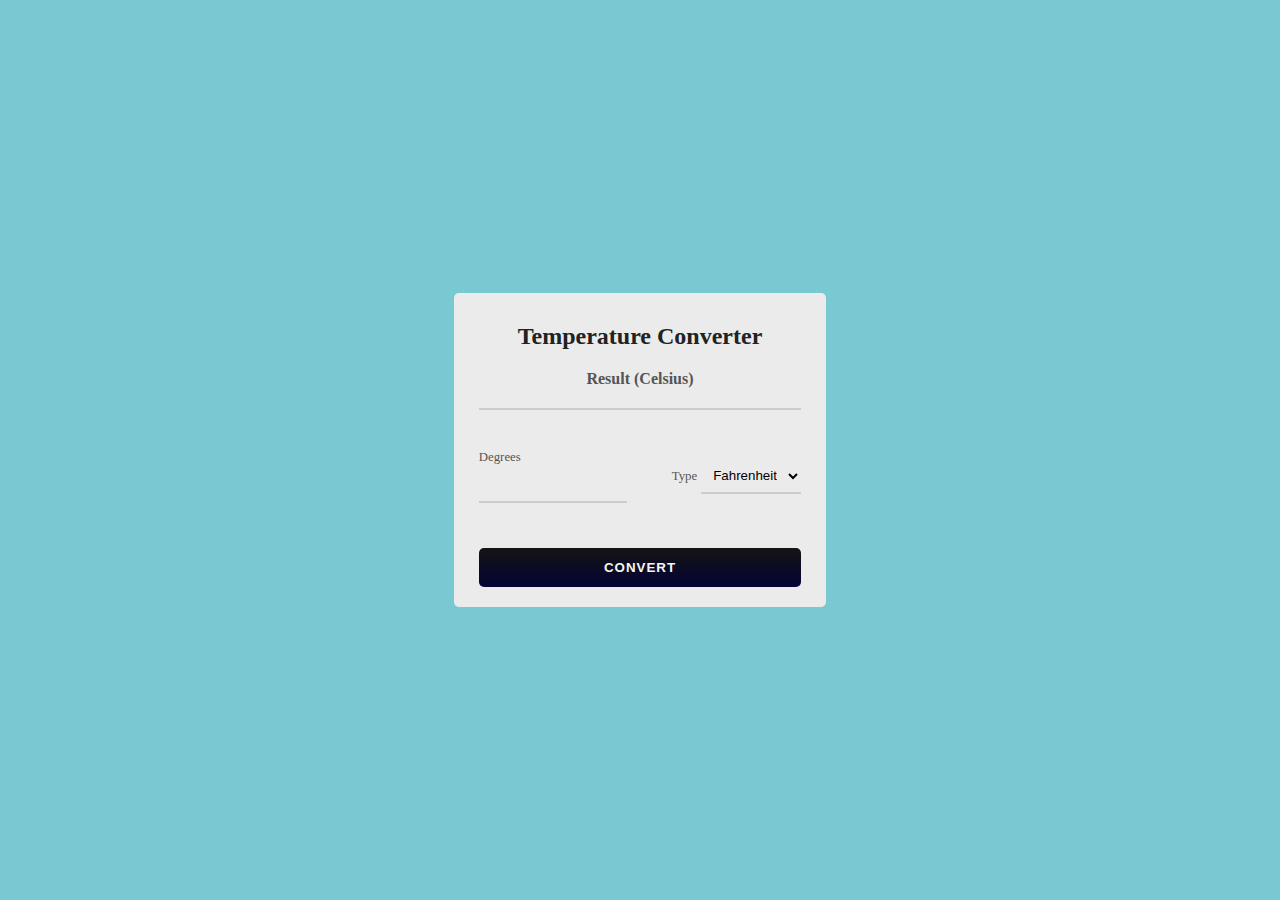
<file: task-3/index.html>
<!DOCTYPE html>
<html lang="en">
  <head>
    <meta charset="UTF-8" />
    <meta http-equiv="X-UA-Compatible" content="IE=edge" />
    <meta name="viewport" content="width=device-width, initial-scale=1.0" />
    <!--LINK CSS FILE-->    
    <link rel="stylesheet" href="style.css" />
    <title>Temperature Converter App</title>
  </head>
  <body>
    <div class="container">
      <div class="temperature-converter">
          <h1 class="title">Temperature Converter</h1>
          <div class="result">
            <span class="result-heading">Result (Celsius)</span>
            <h2 class="celsius-value" id="celsius"></h2>
          </div>
          <div class="degree-type">
            <div class="degree-field">
              <label for="degree">Degrees</label>
              <input type="number" name="degree" id="degree" />
            </div>
            <div class="temp-field">
              <label for="temp-type">Type</label>
              <select name="temperatures" id="temp-type" autocomplete="on">
                <option id="fahrenheit" value="fahrenheit">Fahrenheit</option>
                <option id="kelvin" value="kelvin">Kelvin</option>
              </select>
            </div>
          </div>
          <button id="convert-btn">Convert</button>
      </div>
    </div>
    <!--LINK JAVASCRIPT FILE-->
    <script src="./script.js"></script>
  </body>
</html>
</file>
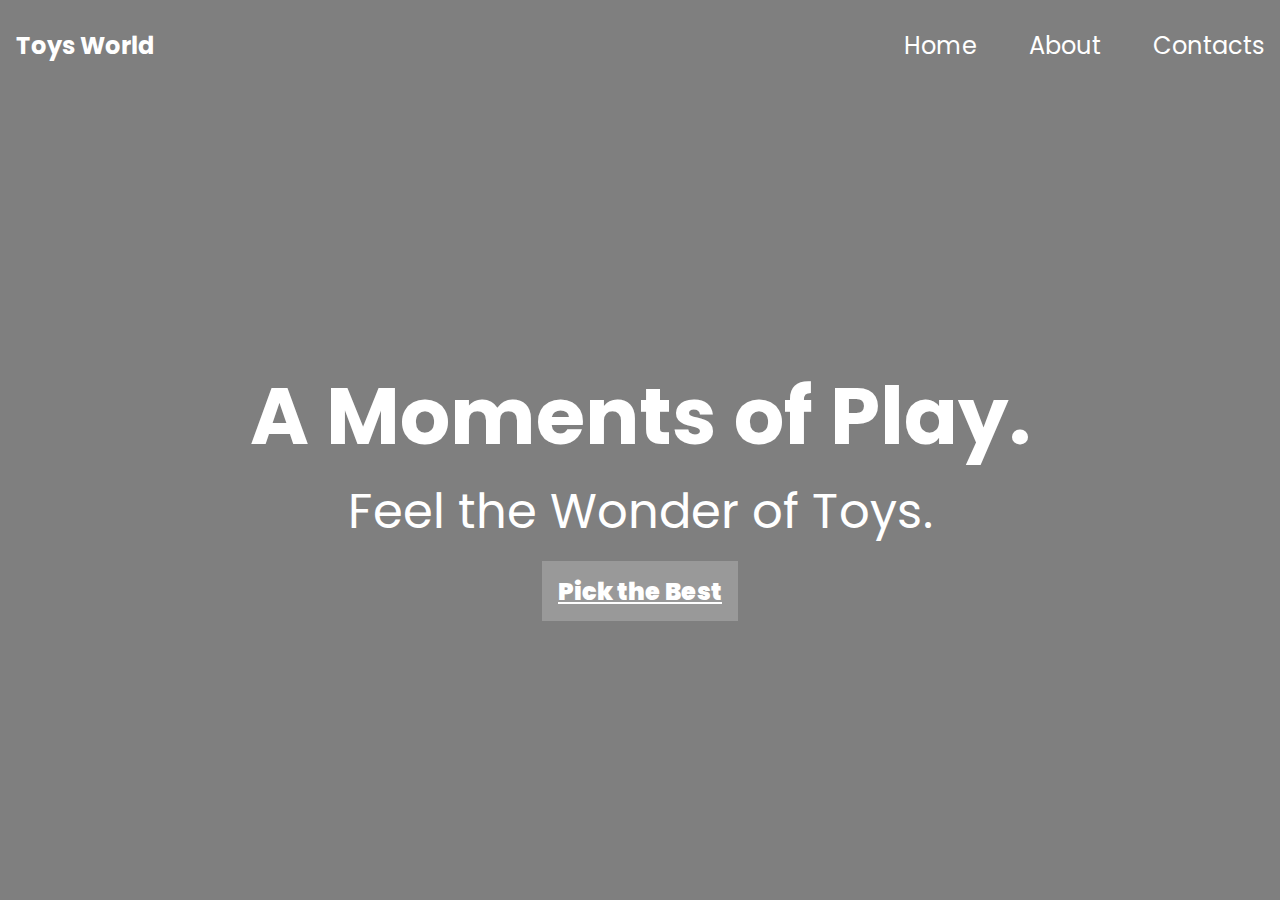
<file: task-1/task1.html>
<!DOCTYPE html>
<html lang="en">
  <head>
    <meta charset="UTF-8" />
    <meta http-equiv="X-UA-Compatible" content="IE=edge" />
    <meta name="viewport" content="width=device-width, initial-scale=1.0" />
    <title>Landing page</title>
    <link rel="preconnect" href="https://fonts.googleapis.com" />
    <link rel="preconnect" href="https://fonts.gstatic.com" crossorigin />
    <link
      href="https://fonts.googleapis.com/css2?family=Poppins:wght@400;700&display=swap"
      rel="stylesheet"
    />

    <link rel="stylesheet" href="style.css" />
  </head>
  <body>
    <section class="hero-section">
      <nav class="navbar">
        <h2>Toys World</h2>
        <ul>
          <li><a href="#">Home</a></li>
          <li><a href="#">About</a></li>
          <li><a href="#">Contacts</a></li>
        </ul>
      </nav>
      <div class="hero-text">
        <h2>A Moments of Play.</h2>
        <p>Feel the Wonder of Toys.</p>
        <a href="#">Pick the Best</a>
      </div>
    </section>
  </body>
</html>
</file>
<file: task-3/style.css>
* {
    box-sizing: border-box;
    margin: 0;
    padding: 0;
  }
  
  body {
    background-color: #3bb0bfae;
    color: #222;
    font-size: 1rem;
    display: flex;
    justify-content: center;
    align-items: center;
    width: 100vw;
    height: 100vh;
  }
  .title {
    color: #222;
    font-size: 1.5rem;
    text-align: center;
  }
  .temperature-converter {
    background: #ecebeb;
    border-radius: 5px;
    position: relative;
    display: flex;
    flex-direction: column;
    justify-content: center;
    padding: 30px 25px 20px;
    min-width: 320px;
    width: 100%;
    height: auto;
  }
  .result {
    text-align: center;
    margin: 20px 0;
  }
  .result-heading {
    color: #555;
    font-size: 1rem;
    font-weight: 600;
  }
  .celsius-value {
    border-bottom: 2px solid #ccc;
    padding: 10px;
  }
  label {
    color: #555;
    font-size: 0.8rem;
    margin-bottom: 5px;
  }
  input,
  select {
    background: transparent;
    border: none;
    outline: none;
    border-bottom: 2px solid #ccc;
    padding: 8px;
    margin-bottom: 15px;
  }
  input:focus {
    border: 1px solid #0d0d0e;
  }
  .degree-type {
    display: flex;
    justify-content: space-between;
    align-items: center;
    padding: 20px 0;
  }
  .degree-field {
    display: flex;
    flex-direction: column;
    width: 46%;
  }
  option {
    background-color: #030233;
    color: #f6f6f6;
  }
  #convert-btn {
    background: linear-gradient(to bottom, #141415, #040334);
    border: none;
    outline: none;
    border-radius: 5px;
    color: #f6f6f6;
    cursor: pointer;
    font-weight: bold;
    letter-spacing: 1px;
    text-transform: uppercase;
    margin-top: 10px;
    padding: 12px 80px;
    transition: all 0.3s ease-in;
  }
  #convert-btn:hover {
    background: linear-gradient(to bottom, #171717, #020131);
  }
</file>
<file: task-1/style.css>
* {
  margin: 0;
  padding: 0;
  box-sizing: border-box;
}

:root {
  --text: 1.5rem;
  --head: calc(1rem + 5vw);
  --bg-color:#999999;

}
body {
  font-family: "Poppins", sans-serif;
}
.hero-section {
  min-height: 100vh;
  background-image: url("https://img.freepik.com/premium-photo/shop-toy-store-babies-soft-toy-closeup-shopping-trip-with-blurry-background_73683-3859.jpg");
  background-repeat: no-repeat;
  background-size: cover;
  background-position: center;
  position: relative;
  z-index: 2;
}
.navbar {
  display: flex;
  justify-content: space-between;
  align-items: center;
  height: 10vh;
  padding: 0rem 1rem;
  color: white;
}
.navbar ul {
  list-style: none;
}

.navbar ul li {
  display: inline-block;
  margin-left: 3rem;
  font-size: var(--text);
}
.navbar ul li a {
  text-decoration: none;
  color: white;
  border-bottom: 2px solid transparent;
}
.navbar ul li a :hover{
    border-bottom: 2px solid white;
  }

.hero-text {
  color: white;
  height: 90vh;
  display: flex;
  flex-direction: column;
  justify-content: center;
  align-items: center;
  opacity: 100;
  animation: slide 1s ease-in-out;
  -webkit-animation: slide 1s ease-in-out;
}
@keyframes slide {
  form{ transform:translateX(-100%) ; -webkit-transform:translateX(-100%) ; -moz-transform:translateX(-100%) ; -ms-transform:translateX(-100%) ; -o-transform:translateX(-100%) ;
}
  to{ transform:translateX(0%) ; -webkit-transform:translateX(0%) ; -moz-transform:translateX(0%) ; -ms-transform:translateX(0%) ; -o-transform:translateX(0%) ;
}
}
.hero-text::before{
    content: "";
    position: absolute;
    width: 100%;
    height: 100%;
    background: black;
    z-index: -1;
    top: 0;
    opacity: 0.5;
}
.hero-text a {
  color: white;
  background-color: var(--bg-color);
  font-weight: 900;
  font-size: var(--text);
  padding: 0.8rem 1rem;
  margin: 0.8rem auto;
  display: block;
  transition: opacity 250ms linear;
}
.hero-text h2{
    font-size: var(--head);
}
.hero-text p{
    font-size: 3rem;
}
.hero-text a:hover{
    opacity: 0.8;
}
</file>
